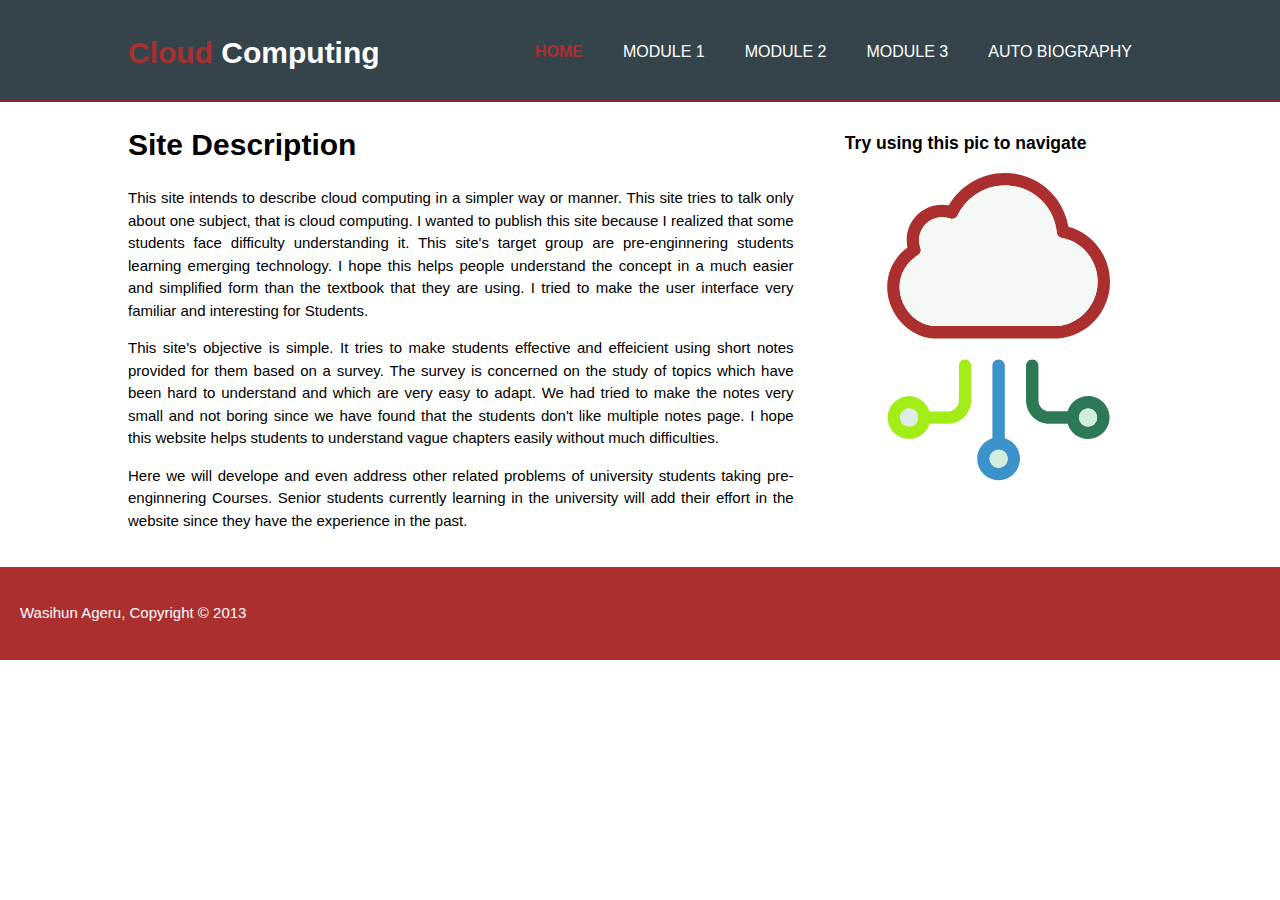
<file: index.html>
<html>
<head>
    <meta name = "viewport" content = "width=device-width">
    <meta name="keywords" content="Cloud Computing, Wasihun Ageru, Pre-Engineering">
    <title> Cloud Computing | Welcome </title>
    <meta http-equiv="author"content="Wasihun Ageru">
    <link rel="stylesheet" href="./CssFiles/index.css"/>
</head>
<body>
<header>
    <div class = "container">
        <div id = "MyName">
            <h1> <span class = "Bold"> Cloud </span> Computing</h1> 
        </div>
        <nav>
            <ul>
                <li class = "page"> <a href="index.html">Home</li> 
                <li ><a  href = "Module 1.html">  Module 1  </a></li>
                <li> <a href = "Module 2.html"> Module 2 </a> </li>
                <li> <a  href = "Module 3.html"> Module 3  </a></li>
                <li> <a  href = "Auto Biography.html">Auto Biography </a> </li>               
            </ul>
        </nav>
    </div>
</header>
<section id = "Notes">
    <div class="container">
        <article id = "Column1">
            <h1 class = "Discription"> Site Description </h1>
<p> This site intends to describe cloud computing in a simpler way or manner. 
This site tries to talk only about one subject, that is cloud computing.
I wanted to publish this site because I realized that some students face 
difficulty understanding it. This site's target group are pre-enginnering 
students learning emerging technology. I hope this helps people understand 
the concept in a much easier and simplified form than the textbook that they
are using. I tried to make the user interface very familiar and interesting 
for Students. 
</p>        
<p>
This site's objective is simple. It tries to make students effective and effeicient using
short notes provided for them based on a survey. The survey is concerned on the study of
topics which have been hard to understand and which are very easy to adapt. We had tried to
make the notes very small and not boring since we have found that the students don't like 
multiple notes page. I hope this website helps students to understand vague chapters easily
without much difficulties.
</p>
<p> Here we  will develope and even address other related problems of
university students taking pre-enginnering Courses. Senior students currently 
learning in the university will add their effort in the website since they have
the experience in the past.
</p>
        </article>
        <aside id="Column2">
            <h3> Try using this pic to navigate </h3>
            <svg version="1.1" id="Layer_1" xmlns="http://www.w3.org/2000/svg" xmlns:xlink="http://www.w3.org/1999/xlink" x="0px" y="0px"
            viewBox="0 0 490 490" style="enable-background:new 0 0 490 490;" xml:space="preserve">
       <style type="text/css">
           .st0{fill:#AC2F2F;}
           .st1{fill:#3C92CA;}
           .st2{fill:#A2EC18;}
           .st3{fill:#2D7955;}
           .st4{fill:#F4F9F6;}
           .st5{fill:#DDEDE5;}
           .st6{fill:#D1EDDE;}
           .st7{fill:#FFFFFF;}
       </style>
       <g>
           <g>
               <a xLink:href = "index.html" xLink:title = "HOME">
               <path class="st0" d="M340.2,263.8c46.3-3.3,82.5-42.9,82.5-90.3c0-41.2-28-77.7-66.3-87.8C348.2,36.4,305.8,0,254.9,0
                   c-36.9,0-71.1,20-89.3,51.6c-3.5-0.7-7.2-1-10.8-1c-31.1,0-56.4,25.3-56.4,56.4c0,4,0.4,7.9,1.2,11.7
                   c-20.1,14.6-32.3,38.2-32.3,63.2c0,42.2,33.9,79.8,74,82c0.2,0,0.4,0,0.6,0h197.7C339.7,263.9,340,263.9,340.2,263.8z
                    M142.1,244.1c-29.9-1.8-55-30.2-55-62.2c0-20.7,11.1-40,29-50.4c4.2-2.4,6-7.5,4.3-12c-1.5-3.9-2.2-8.1-2.2-12.5
                   c0-20.2,16.4-36.6,36.6-36.6c4.3,0,8.5,0.7,12.5,2.2c4.8,1.8,10.2-0.4,12.4-5.1c13.6-29,43.2-47.7,75.3-47.7
                   c43.1,0,78.7,32.3,82.8,75.1c0.4,4.5,3.8,8.1,8.2,8.8c32.5,5.6,57,35.6,57,69.8c0,36.3-28.6,67.9-63.8,70.6H142.1z"/></a>
       
                   <a xLink:href = "Module 2.html" xLink:title = "Module 2">
                   <path class="st1" d="M245,297.3c-5.5,0-9.9,4.4-9.9,9.9v116c-13.7,4.2-23.9,16.9-24.2,31.8c-0.2,9.1,3.1,17.8,9.4,24.4
                   c6.3,6.6,14.8,10.4,23.9,10.6h0.8l0,0c18.4,0,33.7-15,34.1-33.3c0.2-9.1-3.1-17.8-9.4-24.4c-4.1-4.3-9.2-7.4-14.8-9.1v-116
                   C254.9,301.7,250.5,297.3,245,297.3z M255.4,446c2.6,2.8,4.1,6.4,4,10.2c-0.2,7.7-6.6,14-14.3,14h-0.4c-3.8-0.1-7.4-1.7-10-4.4
                   c-2.6-2.8-4.1-6.4-4-10.2c0.2-7.7,6.6-14,14.3-14h0.4C249.2,441.6,252.7,443.2,255.4,446z"/></a>
               
               <a xLink:href = "Module 1.html" xLink:title = "Module 1">    
               <path class="st2" d="M181.4,307.2v55.5c0,9.6-7.8,17.3-17.3,17.3h-29.2c-4.3-14-17.3-24.3-32.7-24.3C83.4,355.7,68,371,68,389.9
                   s15.3,34.2,34.2,34.2c15.4,0,28.4-10.2,32.7-24.3h29.2c20.5,0,37.1-16.7,37.1-37.1v-55.5c0-5.5-4.4-9.9-9.9-9.9
                   C185.9,297.3,181.4,301.7,181.4,307.2z M102.2,404.3c-7.9,0-14.4-6.4-14.4-14.4s6.4-14.4,14.4-14.4c7.9,0,14.4,6.4,14.4,14.4
                   S110.2,404.3,102.2,404.3z"/></a>
       
               <a xLink:href = "Module 3.html" xLink:title = "Module 3">
               <path class="st3" d="M325.9,399.9h29.2c4.3,14,17.3,24.3,32.7,24.3c18.8,0,34.2-15.3,34.2-34.2s-15.3-34.2-34.2-34.2
                   c-15.4,0-28.4,10.2-32.7,24.3h-29.2c-9.6,0-17.3-7.8-17.3-17.3v-55.5c0-5.5-4.4-9.9-9.9-9.9s-9.9,4.4-9.9,9.9v55.5
                   C288.8,383.2,305.4,399.9,325.9,399.9z M387.8,375.6c7.9,0,14.4,6.4,14.4,14.4s-6.4,14.4-14.4,14.4s-14.4-6.4-14.4-14.4
                   S379.8,375.6,387.8,375.6z"/></a>
           </g>
       </g>
       <g>
           <g>
               <a xLink:href = "index.html" xLink:title = "HOME">
               <polygon class="st4" points="119.5,128.3 120.6,125.9 121,123.5 121,122.4 119.7,117.6 118.4,111.3 118.3,104.9 119.4,97.8 
               121,93.3 123.5,88 127.4,82.8 131.7,78.6 135.1,76.2 139.5,73.8 145.5,71.6 149.5,70.8 154.8,70.4 160.2,70.8 163.7,71.5 
               167.3,72.6 170.3,73.2 172.1,73.1 173.5,72.8 175.8,71.8 177.6,70.4 179.3,68.3 181.5,63.9 184.4,58.9 187.6,54.1 191,49.7 
               195.6,44.7 200.7,40 207.1,35 216.1,29.5 221.5,26.9 228.6,24.1 232.5,22.9 237.7,21.6 243.8,20.6 248.1,20.1 252.7,19.8 
               259.1,19.9 266.3,20.6 271.9,21.5 275.9,22.4 280.5,23.7 286.2,25.8 289.8,27.3 293.8,29.3 298.9,32.2 304.5,36 309.2,39.7 
               314,44.2 317.1,47.4 319.8,50.6 323.2,55.1 325.9,59.3 328.6,64 331.4,69.8 333.8,76.1 335.7,82.4 336.6,86.6 337.4,91.3 
               337.8,94.9 338.2,96.8 339,98.8 340.5,100.8 342.3,102.3 345.4,103.6 348.9,104.3 351.6,104.9 356.8,106.6 360.9,108.2 364.2,109.7 
               368.2,111.9 371.5,114 375,116.5 378.1,119 381.8,122.5 384.9,125.8 388.6,130.3 391.8,134.9 394.5,139.7 397,144.8 398.9,149.7 
               400.6,154.9 401.2,157.8 402.4,164.6 402.9,170.8 402.9,176.2 402.4,182.5 401.4,188.3 399.5,195.2 397,201.9 393.1,209.4 
               387.5,217.6 383.1,222.7 378.3,227.3 373.5,231.1 367.7,235 360.7,238.6 354.1,241.1 349,242.6 344.4,243.5 341.5,244.1 
               337.7,244.1 331.6,244.1 321.8,244.1 313.1,244.1 303.1,244.1 291.7,244.1 278.4,244.1 265.8,244.1 245.9,244.1 225.3,244.1 
               157.9,244.1 141.4,244 135.4,243.2 129.6,241.7 123.6,239.5 118.7,236.9 114.8,234.5 109.6,230.4 103.5,224.4 98.8,218.5 96,214.1 
               92.6,207.4 91,203.5 89.3,198.3 88.1,193.1 87.5,188.5 87.1,183 87.1,177.5 87.9,172.3 89.1,166.7 90.7,161.7 93.3,155.8 
               96.1,150.8 100.8,144.4 104.5,140.3 109.2,136.2 113.4,132.9 "/></a>
       
               <a xLink:href = "Module 1.html" xLink:title = "Module 1">
           <polygon class="st5" points="90.4,398.1 91.7,399.7 92.8,400.8 94.3,401.9 96.1,402.9 99.2,404 102.2,404.3 103.9,404.2 
               105.6,403.9 107.3,403.4 108.6,402.8 110.3,401.9 111.6,400.8 112.9,399.6 114,398.2 115,396.6 115.8,394.8 116.1,393.5 
               116.4,392.1 116.6,390.6 116.6,388.9 116.4,387.3 116,385.6 115.4,384.2 114.6,382.6 113.7,381.2 112.5,379.9 111.3,378.7 
               110.2,377.9 108.8,377.1 106.7,376.2 104.7,375.7 102.2,375.5 100.4,375.6 98.7,375.9 96.8,376.6 95.7,377 94.1,378 92.7,379.1 
               91.3,380.5 90.4,381.6 89.6,382.8 89,384.2 88.5,385.5 88.2,386.6 88,387.8 87.8,389.2 87.8,390.6 87.9,391.9 88.3,393.5 
               88.7,394.9 89.1,395.9 89.7,397 89.9,397.4 "/></a>
               <a xLink:href = "Module 2.html" xLink:title = "Module 2"> 
           <polygon class="st6" points="230.7,456.4 230.8,457.8 231.1,459.4 231.5,460.7 232.2,462.2 233.2,463.9 234,465 235,466.1 
               236.7,467.5 238.7,468.7 240.6,469.5 243,470.1 244.7,470.2 247.7,469.9 249.8,469.4 251.7,468.6 252.8,467.9 254,467 255.1,466 
               256.5,464.4 257.7,462.7 258.7,460.3 259.2,458.3 259.3,457.2 259.4,456.2 259.4,455.3 259.2,453.6 258.9,452.2 258.5,450.8 
               257.9,449.6 256.9,447.9 255.8,446.5 254.4,445.1 253.1,444 251.9,443.3 250.6,442.7 249.1,442.1 247.8,441.8 245.8,441.6 
               244.3,441.6 242.8,441.8 241.2,442.1 239.4,442.8 238.1,443.4 236.7,444.3 235.1,445.7 234,446.8 233.2,447.8 232.7,448.7 
               232.3,449.4 231.8,450.4 231.4,451.5 231.2,452.1 231.1,452.8 230.9,453.6 230.8,454.3 230.7,455 230.7,455.7 "/>
           </a>
               <a xLink:href = "Module 3.html" xLink:title = "Module 3">
               <polyline class="st6" points="374.7,396 376,398.2 376.8,399.3 378.4,401 380,402.1 382.4,403.4 385.3,404.2 388.8,404.4 
               391.7,403.9 393.8,403.1 396,401.9 397.7,400.5 399.2,398.8 400.2,397.3 401.1,395.6 401.8,393.4 402.1,391.6 402.2,389.6 
               402,387.4 401.5,385.6 400.9,384 400.1,382.5 398.9,380.9 398,379.8 397,379 395.6,377.9 394.5,377.3 392.4,376.4 390.6,375.9 
               389.1,375.6 387.8,375.6 386.4,375.7 384.6,375.9 383,376.4 381.3,377.1 379.7,378.1 378.2,379.2 376.9,380.5 376,381.6 
               375.3,382.9 374.9,383.6 374.4,384.6 374,385.8 373.7,386.9 373.5,388.2 373.4,389.6 373.4,390.6 373.5,391.8 373.7,393.1 
               374.1,394.3 374.3,395.2 "/></a>
           <a xLink:href = "Module 1.html" xLink:title = "Module 1">
           <polygon class="st7" points="134.7,379.5 135.8,380 144.9,380 154.3,380 160.4,380 166.6,380 169.9,379 173.9,376.9 177.8,373.2 
               180.1,369.4 181.1,365.8 181.4,361.6 181.4,357 181.4,351.5 181.4,345.7 181.4,338.7 181.4,309.6 181.8,304.6 183.1,301.7 
               185,299.6 68,299.6 68,384.6 68.2,386.2 69.1,381.3 72.6,372.9 75.6,368.5 81.3,362.9 87.8,358.9 90.5,357.8 94.1,356.7 97.9,356 
               102.2,355.7 108.8,356.3 114.2,357.9 117.8,359.5 123.6,363.3 128.5,368.2 130.7,371.2 133.5,376.2 "/>
           <a xLink:href = "Module 3.html" xLink:title = "Module 3">
           <polygon class="st7" points="355.2,379.2 354.2,379.7 345,379.7 335.6,379.7 329.5,379.7 323.3,379.7 320,378.7 315.9,376.6 
               312.1,372.9 309.8,369.1 308.8,365.6 308.5,361.4 308.5,356.8 308.5,351.3 308.5,345.5 308.5,338.6 308.5,309.6 308.1,304.6 
               306.8,301.7 304.9,299.6 422,299.6 422,384.2 421.8,385.8 420.9,380.9 417.4,372.6 414.4,368.2 408.7,362.6 402.2,358.7 
               399.4,357.5 395.9,356.4 392.1,355.8 387.8,355.5 381.2,356.1 375.7,357.7 372.1,359.3 366.3,363.1 361.4,367.9 359.2,370.9 
               356.4,375.9 "/></a>
           <a xLink:href = "Module 2.html" xLink:title = "Module 2">
           <polygon class="st7" points="235.1,422.5 235.1,423.2 232.5,424.1 229.5,425.5 226.1,427.5 222.8,430 220,432.7 217.4,435.8 
               215.2,439.3 212.9,444.3 211.9,447.6 211.3,450.8 210.9,455.9 210.9,297.4 235.1,297.3 242.6,297.3 240.5,298.4 238.6,299.6 
               237.1,301.2 236,303.1 235.4,304.7 235.1,306.6 235.1,307.7 235.1,309.4 235.1,312.6 "/>
           <a xLink:href = "Module 2.html" xLink:title = "Module 2">
           <polygon class="st7" points="255.1,422.5 255.1,423.2 257.7,424.1 260.7,425.5 264.1,427.5 267.3,430 270.1,432.7 272.7,435.8 
               274.9,439.3 277.1,444.3 278.1,447.6 278.8,450.8 279.1,455.9 279.1,297.4 255.1,297.3 247.7,297.3 249.8,298.4 251.7,299.6 
               253.2,301.2 254.3,303.1 254.8,304.7 255.1,306.6 255.1,307.7 255.1,309.4 255.1,312.6 "/></a>
           </g>
       </g>
       
       </svg>
        </aside>
    </div>
</section>

<footer>
    <p class="Marginalized"> Wasihun Ageru, Copyright &copy; 2013</p>
</footer>

</body>
</html>
</file>
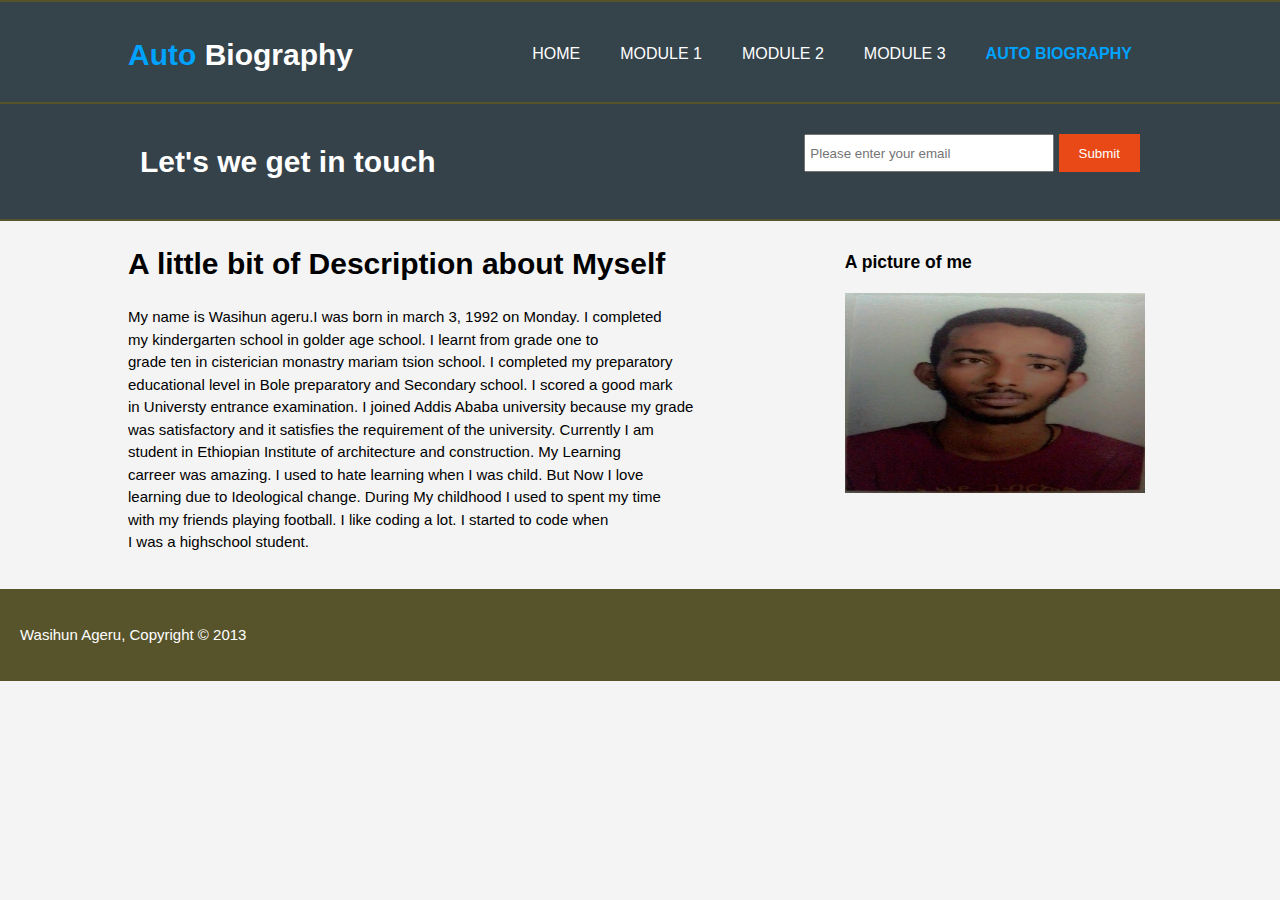
<file: Auto Biography.html>
<html>
<head>
    <title> Wasihun Ageru | Auto Biography </title>
    <meta name = "viewport" content = "width=device-width">
    <link rel = "stylesheet" href="./CssFiles/Auto Biography.css">
</head>
<body>
    <header>
        <div class = "container">
            <div id = "MyName">
                <h1> <span class = "Bold"> Auto </span> Biography </h1> 
            </div>
             <nav>
                <ul>
                    <li> <a href="index.html">Home</li> 
                    <li ><a  href = "Module 1.html">  Module 1  </a></li>
                    <li> <a href = "Module 2.html"> Module 2 </a> </li>
                    <li> <a  href = "Module 3.html"> Module 3  </a></li>
                    <li class = "page"> <a  href = "Auto Biography.html">Auto Biography </a> </li>                      
                </ul>
            </nav>
        </div>
    </header>
    <section id = "UserEmail">
        <div class = "container">
           <h1> Let's we get in touch </h1>
              <form> 
                  <input type="email" placeholder="Please enter your email">        
                  <button type ="submit" class="button_1"> Submit </button>
           </form>
       </div>
      </section>

      <section id = "Notes">
        <div class="container">
            <article id = "Column1">
                <h1 class = "Discription"> A little bit of Description about Myself </h1>
            <p> My name is Wasihun ageru.I was born in march 3, 1992 on Monday. I completed 
               <br> my kindergarten school in golder age school. I learnt from grade one to 
                <br> grade ten in cisterician monastry mariam tsion school. I completed my preparatory
                 <br> educational level in Bole preparatory and Secondary school. I scored a good mark
                 <br> in Universty entrance examination. I joined Addis Ababa university because my grade
                 <br> was satisfactory and it satisfies the requirement of the university. Currently I am
                <br> student in Ethiopian Institute of architecture and construction. My Learning
                <br> carreer was amazing. I used to hate learning when I was child. But Now I love 
                <br> learning due to Ideological change. During My childhood I used to spent my time
                <br> with my friends playing football. I like coding a lot. I started to code when 
                <br> I was a highschool student. 
            </p>
            </article>
        <aside id="Column2">
             <h3> A picture of me </h3>
            <img src="./AllImages/Photoye.jpg"  height="200px" width="300px">
        </aside>
        </div>
    </section>


      <footer>
        <p> Wasihun Ageru, Copyright &copy; 2013</p>
    </footer>
</body>
</html>
</file>
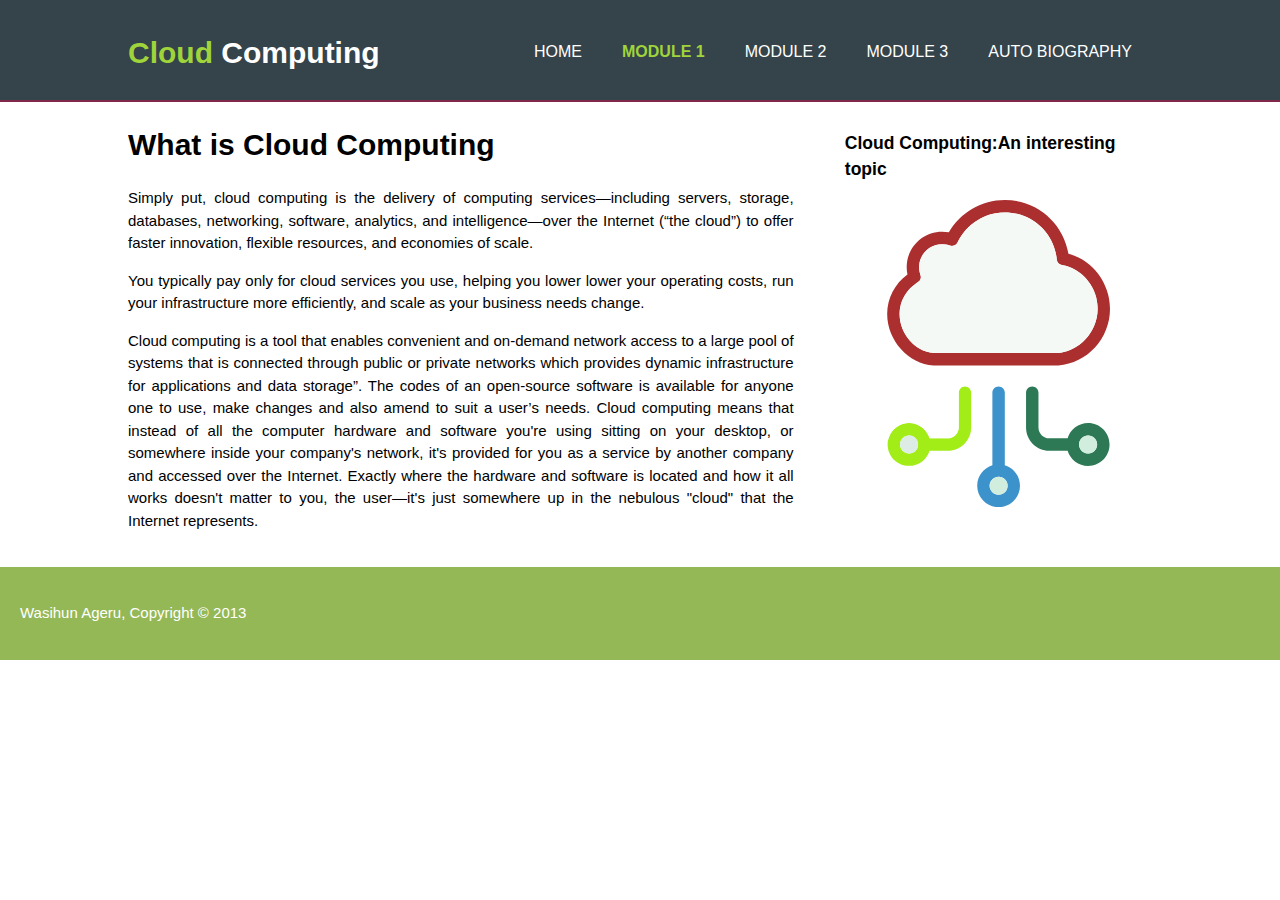
<file: Module 1.html>
<html>
<head>
    <meta name = "viewport" content = "width=device-width">
    <title> Cloud Computing | Welcome </title>
    <link rel="stylesheet" href="./CssFiles/Module 1.css"/>
</head>
<body>
<header>
    <div class = "container">
        <div id = "MyName">
            <h1> <span class = "Bold"> Cloud </span> Computing</h1> 
        </div>
        <nav>
            <ul>
                <li> <a href="index.html">Home</li> 
                    <li  class = "page"><a  href = "Module 1.html">  Module 1  </a></li>
                    <li> <a href = "Module 2.html"> Module 2 </a> </li>
                    <li> <a  href = "Module 3.html"> Module 3  </a></li>
                    <li> <a  href = "Auto Biography.html">Auto Biography </a> </li>                            
            </ul>
        </nav>
    </div>
</header>

<section id = "Notes">
    <div class="container">
        <article id = "Column1">
    <h1 class = "Discription"> What is Cloud Computing </h1>
<p> Simply put, cloud computing is the delivery of computing services—including servers, 
storage, databases, networking, software, analytics, and intelligence—over the Internet 
(“the cloud”) to offer faster innovation, flexible resources, and economies of scale.
</p>
<p>
You typically pay only for cloud services you use, helping you lower
lower your operating costs, run your infrastructure more efficiently, 
and scale as your business needs change.
</p>

<p>Cloud computing is a tool that enables convenient and on-demand network access 
to a large pool of systems that is connected through public or private networks which 
provides dynamic infrastructure for applications and data storage”. The codes of an open-source
software is available for anyone one to use, make changes and also amend to suit a user’s needs.
Cloud computing means that instead of all the computer hardware and 
software you're using sitting on your desktop, or somewhere inside your 
company's network, it's provided for you as a service by another company
and accessed over the Internet. Exactly where the hardware and software is located and how 
it all works doesn't matter to you, the user—it's just somewhere up
in the nebulous "cloud" that the Internet represents.
        </p>
        </article>
        <aside id="Column2">
            <h3> Cloud Computing:An interesting topic </h3>
            <svg version="1.1" id="Layer_1" xmlns="http://www.w3.org/2000/svg" xmlns:xlink="http://www.w3.org/1999/xlink" x="0px" y="0px"
            viewBox="0 0 490 490" style="enable-background:new 0 0 490 490;" xml:space="preserve">
       <style type="text/css">
           .st0{fill:#AC2F2F;}
           .st1{fill:#3C92CA;}
           .st2{fill:#A2EC18;}
           .st3{fill:#2D7955;}
           .st4{fill:#F4F9F6;}
           .st5{fill:#DDEDE5;}
           .st6{fill:#D1EDDE;}
           .st7{fill:#FFFFFF;}
       </style>
       <g>
           <g>
               <a xLink:href = "index.html" xLink:title = "HOME">
               <path class="st0" d="M340.2,263.8c46.3-3.3,82.5-42.9,82.5-90.3c0-41.2-28-77.7-66.3-87.8C348.2,36.4,305.8,0,254.9,0
                   c-36.9,0-71.1,20-89.3,51.6c-3.5-0.7-7.2-1-10.8-1c-31.1,0-56.4,25.3-56.4,56.4c0,4,0.4,7.9,1.2,11.7
                   c-20.1,14.6-32.3,38.2-32.3,63.2c0,42.2,33.9,79.8,74,82c0.2,0,0.4,0,0.6,0h197.7C339.7,263.9,340,263.9,340.2,263.8z
                    M142.1,244.1c-29.9-1.8-55-30.2-55-62.2c0-20.7,11.1-40,29-50.4c4.2-2.4,6-7.5,4.3-12c-1.5-3.9-2.2-8.1-2.2-12.5
                   c0-20.2,16.4-36.6,36.6-36.6c4.3,0,8.5,0.7,12.5,2.2c4.8,1.8,10.2-0.4,12.4-5.1c13.6-29,43.2-47.7,75.3-47.7
                   c43.1,0,78.7,32.3,82.8,75.1c0.4,4.5,3.8,8.1,8.2,8.8c32.5,5.6,57,35.6,57,69.8c0,36.3-28.6,67.9-63.8,70.6H142.1z"/></a>
       
                   <a xLink:href = "Module 2.html" xLink:title = "Module 2">
                   <path class="st1" d="M245,297.3c-5.5,0-9.9,4.4-9.9,9.9v116c-13.7,4.2-23.9,16.9-24.2,31.8c-0.2,9.1,3.1,17.8,9.4,24.4
                   c6.3,6.6,14.8,10.4,23.9,10.6h0.8l0,0c18.4,0,33.7-15,34.1-33.3c0.2-9.1-3.1-17.8-9.4-24.4c-4.1-4.3-9.2-7.4-14.8-9.1v-116
                   C254.9,301.7,250.5,297.3,245,297.3z M255.4,446c2.6,2.8,4.1,6.4,4,10.2c-0.2,7.7-6.6,14-14.3,14h-0.4c-3.8-0.1-7.4-1.7-10-4.4
                   c-2.6-2.8-4.1-6.4-4-10.2c0.2-7.7,6.6-14,14.3-14h0.4C249.2,441.6,252.7,443.2,255.4,446z"/></a>
               
               <a xLink:href = "Module 1.html" xLink:title = "Module 1">    
               <path class="st2" d="M181.4,307.2v55.5c0,9.6-7.8,17.3-17.3,17.3h-29.2c-4.3-14-17.3-24.3-32.7-24.3C83.4,355.7,68,371,68,389.9
                   s15.3,34.2,34.2,34.2c15.4,0,28.4-10.2,32.7-24.3h29.2c20.5,0,37.1-16.7,37.1-37.1v-55.5c0-5.5-4.4-9.9-9.9-9.9
                   C185.9,297.3,181.4,301.7,181.4,307.2z M102.2,404.3c-7.9,0-14.4-6.4-14.4-14.4s6.4-14.4,14.4-14.4c7.9,0,14.4,6.4,14.4,14.4
                   S110.2,404.3,102.2,404.3z"/></a>
       
               <a xLink:href = "Module 3.html" xLink:title = "Module 3">
               <path class="st3" d="M325.9,399.9h29.2c4.3,14,17.3,24.3,32.7,24.3c18.8,0,34.2-15.3,34.2-34.2s-15.3-34.2-34.2-34.2
                   c-15.4,0-28.4,10.2-32.7,24.3h-29.2c-9.6,0-17.3-7.8-17.3-17.3v-55.5c0-5.5-4.4-9.9-9.9-9.9s-9.9,4.4-9.9,9.9v55.5
                   C288.8,383.2,305.4,399.9,325.9,399.9z M387.8,375.6c7.9,0,14.4,6.4,14.4,14.4s-6.4,14.4-14.4,14.4s-14.4-6.4-14.4-14.4
                   S379.8,375.6,387.8,375.6z"/></a>
           </g>
       </g>
       <g>
           <g>
               <a xLink:href = "index.html" xLink:title = "HOME">
               <polygon class="st4" points="119.5,128.3 120.6,125.9 121,123.5 121,122.4 119.7,117.6 118.4,111.3 118.3,104.9 119.4,97.8 
               121,93.3 123.5,88 127.4,82.8 131.7,78.6 135.1,76.2 139.5,73.8 145.5,71.6 149.5,70.8 154.8,70.4 160.2,70.8 163.7,71.5 
               167.3,72.6 170.3,73.2 172.1,73.1 173.5,72.8 175.8,71.8 177.6,70.4 179.3,68.3 181.5,63.9 184.4,58.9 187.6,54.1 191,49.7 
               195.6,44.7 200.7,40 207.1,35 216.1,29.5 221.5,26.9 228.6,24.1 232.5,22.9 237.7,21.6 243.8,20.6 248.1,20.1 252.7,19.8 
               259.1,19.9 266.3,20.6 271.9,21.5 275.9,22.4 280.5,23.7 286.2,25.8 289.8,27.3 293.8,29.3 298.9,32.2 304.5,36 309.2,39.7 
               314,44.2 317.1,47.4 319.8,50.6 323.2,55.1 325.9,59.3 328.6,64 331.4,69.8 333.8,76.1 335.7,82.4 336.6,86.6 337.4,91.3 
               337.8,94.9 338.2,96.8 339,98.8 340.5,100.8 342.3,102.3 345.4,103.6 348.9,104.3 351.6,104.9 356.8,106.6 360.9,108.2 364.2,109.7 
               368.2,111.9 371.5,114 375,116.5 378.1,119 381.8,122.5 384.9,125.8 388.6,130.3 391.8,134.9 394.5,139.7 397,144.8 398.9,149.7 
               400.6,154.9 401.2,157.8 402.4,164.6 402.9,170.8 402.9,176.2 402.4,182.5 401.4,188.3 399.5,195.2 397,201.9 393.1,209.4 
               387.5,217.6 383.1,222.7 378.3,227.3 373.5,231.1 367.7,235 360.7,238.6 354.1,241.1 349,242.6 344.4,243.5 341.5,244.1 
               337.7,244.1 331.6,244.1 321.8,244.1 313.1,244.1 303.1,244.1 291.7,244.1 278.4,244.1 265.8,244.1 245.9,244.1 225.3,244.1 
               157.9,244.1 141.4,244 135.4,243.2 129.6,241.7 123.6,239.5 118.7,236.9 114.8,234.5 109.6,230.4 103.5,224.4 98.8,218.5 96,214.1 
               92.6,207.4 91,203.5 89.3,198.3 88.1,193.1 87.5,188.5 87.1,183 87.1,177.5 87.9,172.3 89.1,166.7 90.7,161.7 93.3,155.8 
               96.1,150.8 100.8,144.4 104.5,140.3 109.2,136.2 113.4,132.9 "/></a>
       
               <a xLink:href = "Module 1.html" xLink:title = "Module 1">
           <polygon class="st5" points="90.4,398.1 91.7,399.7 92.8,400.8 94.3,401.9 96.1,402.9 99.2,404 102.2,404.3 103.9,404.2 
               105.6,403.9 107.3,403.4 108.6,402.8 110.3,401.9 111.6,400.8 112.9,399.6 114,398.2 115,396.6 115.8,394.8 116.1,393.5 
               116.4,392.1 116.6,390.6 116.6,388.9 116.4,387.3 116,385.6 115.4,384.2 114.6,382.6 113.7,381.2 112.5,379.9 111.3,378.7 
               110.2,377.9 108.8,377.1 106.7,376.2 104.7,375.7 102.2,375.5 100.4,375.6 98.7,375.9 96.8,376.6 95.7,377 94.1,378 92.7,379.1 
               91.3,380.5 90.4,381.6 89.6,382.8 89,384.2 88.5,385.5 88.2,386.6 88,387.8 87.8,389.2 87.8,390.6 87.9,391.9 88.3,393.5 
               88.7,394.9 89.1,395.9 89.7,397 89.9,397.4 "/></a>
               <a xLink:href = "Module 2.html" xLink:title = "Module 2"> 
           <polygon class="st6" points="230.7,456.4 230.8,457.8 231.1,459.4 231.5,460.7 232.2,462.2 233.2,463.9 234,465 235,466.1 
               236.7,467.5 238.7,468.7 240.6,469.5 243,470.1 244.7,470.2 247.7,469.9 249.8,469.4 251.7,468.6 252.8,467.9 254,467 255.1,466 
               256.5,464.4 257.7,462.7 258.7,460.3 259.2,458.3 259.3,457.2 259.4,456.2 259.4,455.3 259.2,453.6 258.9,452.2 258.5,450.8 
               257.9,449.6 256.9,447.9 255.8,446.5 254.4,445.1 253.1,444 251.9,443.3 250.6,442.7 249.1,442.1 247.8,441.8 245.8,441.6 
               244.3,441.6 242.8,441.8 241.2,442.1 239.4,442.8 238.1,443.4 236.7,444.3 235.1,445.7 234,446.8 233.2,447.8 232.7,448.7 
               232.3,449.4 231.8,450.4 231.4,451.5 231.2,452.1 231.1,452.8 230.9,453.6 230.8,454.3 230.7,455 230.7,455.7 "/>
           </a>
               <a xLink:href = "Module 3.html" xLink:title = "Module 3">
               <polyline class="st6" points="374.7,396 376,398.2 376.8,399.3 378.4,401 380,402.1 382.4,403.4 385.3,404.2 388.8,404.4 
               391.7,403.9 393.8,403.1 396,401.9 397.7,400.5 399.2,398.8 400.2,397.3 401.1,395.6 401.8,393.4 402.1,391.6 402.2,389.6 
               402,387.4 401.5,385.6 400.9,384 400.1,382.5 398.9,380.9 398,379.8 397,379 395.6,377.9 394.5,377.3 392.4,376.4 390.6,375.9 
               389.1,375.6 387.8,375.6 386.4,375.7 384.6,375.9 383,376.4 381.3,377.1 379.7,378.1 378.2,379.2 376.9,380.5 376,381.6 
               375.3,382.9 374.9,383.6 374.4,384.6 374,385.8 373.7,386.9 373.5,388.2 373.4,389.6 373.4,390.6 373.5,391.8 373.7,393.1 
               374.1,394.3 374.3,395.2 "/></a>
           <a xLink:href = "Module 1.html" xLink:title = "Module 1">
           <polygon class="st7" points="134.7,379.5 135.8,380 144.9,380 154.3,380 160.4,380 166.6,380 169.9,379 173.9,376.9 177.8,373.2 
               180.1,369.4 181.1,365.8 181.4,361.6 181.4,357 181.4,351.5 181.4,345.7 181.4,338.7 181.4,309.6 181.8,304.6 183.1,301.7 
               185,299.6 68,299.6 68,384.6 68.2,386.2 69.1,381.3 72.6,372.9 75.6,368.5 81.3,362.9 87.8,358.9 90.5,357.8 94.1,356.7 97.9,356 
               102.2,355.7 108.8,356.3 114.2,357.9 117.8,359.5 123.6,363.3 128.5,368.2 130.7,371.2 133.5,376.2 "/>
           <a xLink:href = "Module 3.html" xLink:title = "Module 3">
           <polygon class="st7" points="355.2,379.2 354.2,379.7 345,379.7 335.6,379.7 329.5,379.7 323.3,379.7 320,378.7 315.9,376.6 
               312.1,372.9 309.8,369.1 308.8,365.6 308.5,361.4 308.5,356.8 308.5,351.3 308.5,345.5 308.5,338.6 308.5,309.6 308.1,304.6 
               306.8,301.7 304.9,299.6 422,299.6 422,384.2 421.8,385.8 420.9,380.9 417.4,372.6 414.4,368.2 408.7,362.6 402.2,358.7 
               399.4,357.5 395.9,356.4 392.1,355.8 387.8,355.5 381.2,356.1 375.7,357.7 372.1,359.3 366.3,363.1 361.4,367.9 359.2,370.9 
               356.4,375.9 "/></a>
           <a xLink:href = "Module 2.html" xLink:title = "Module 2">
           <polygon class="st7" points="235.1,422.5 235.1,423.2 232.5,424.1 229.5,425.5 226.1,427.5 222.8,430 220,432.7 217.4,435.8 
               215.2,439.3 212.9,444.3 211.9,447.6 211.3,450.8 210.9,455.9 210.9,297.4 235.1,297.3 242.6,297.3 240.5,298.4 238.6,299.6 
               237.1,301.2 236,303.1 235.4,304.7 235.1,306.6 235.1,307.7 235.1,309.4 235.1,312.6 "/>
           <a xLink:href = "Module 2.html" xLink:title = "Module 2">
           <polygon class="st7" points="255.1,422.5 255.1,423.2 257.7,424.1 260.7,425.5 264.1,427.5 267.3,430 270.1,432.7 272.7,435.8 
               274.9,439.3 277.1,444.3 278.1,447.6 278.8,450.8 279.1,455.9 279.1,297.4 255.1,297.3 247.7,297.3 249.8,298.4 251.7,299.6 
               253.2,301.2 254.3,303.1 254.8,304.7 255.1,306.6 255.1,307.7 255.1,309.4 255.1,312.6 "/></a>
           </g>
       </g>
       
       </svg>
        </aside>
    </div>
</section>

<footer>
    <p> Wasihun Ageru, Copyright &copy; 2013</p>
</footer>

</body>
</html>
</file>
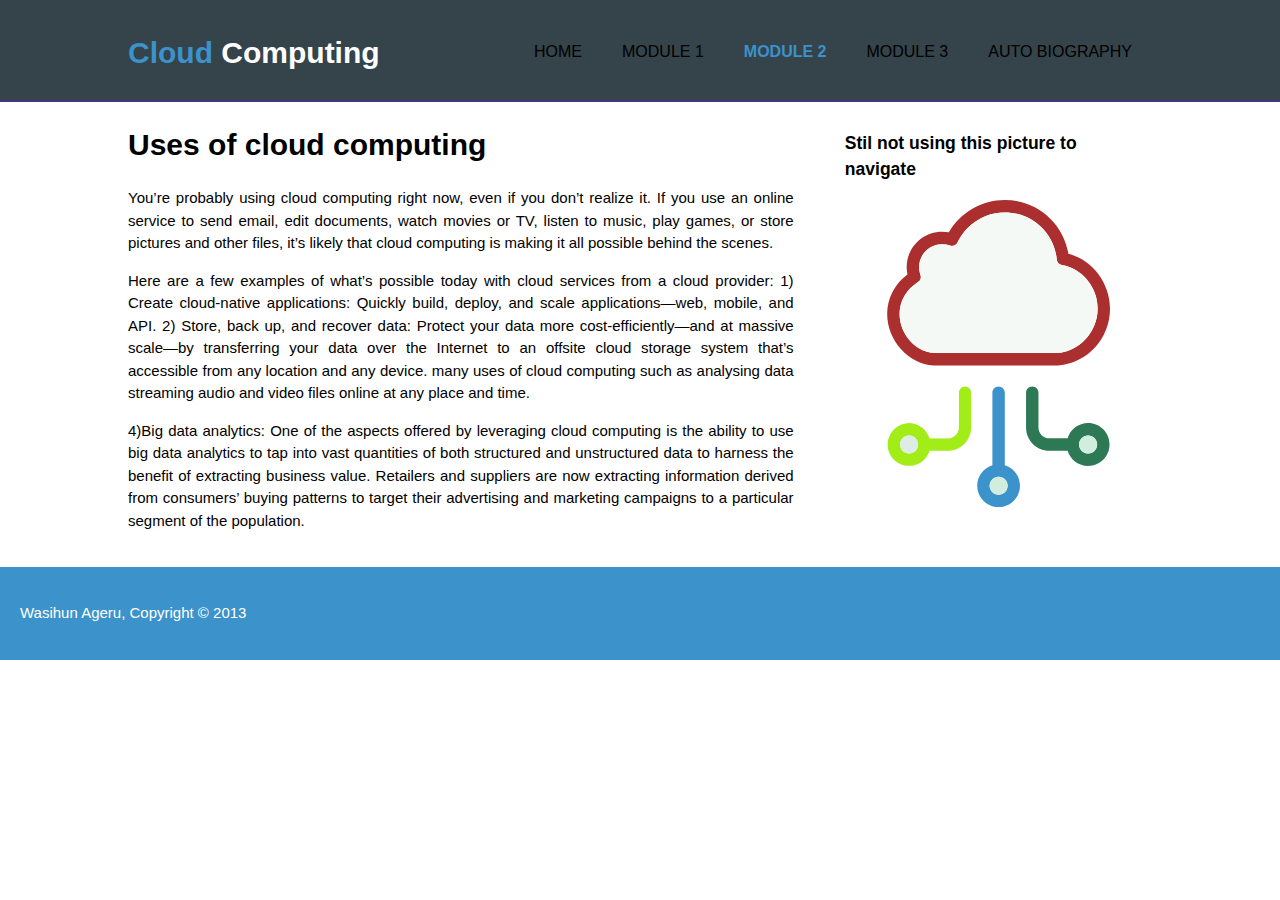
<file: Module 2.html>
<html>
<head>
    <title>Cloud Computing | Module 2 </title>
    <meta name = "viewport" content = "width=device-width">
    <link rel = "stylesheet" href="./CssFiles/Module 2.css">
</head>
<body>
    
    <header>
        <div class = "container">
            <div id = "MyName">
                <h1> <span class = "Bold"> Cloud </span> Computing </h1> 
            </div>
            <nav>
                <ul>
                    <li> <a href="index.html">Home</li> 
                        <li ><a  href = "Module 1.html">  Module 1  </a></li>
                        <li class = "page"> <a href = "Module 2.html"> Module 2 </a> </li>
                        <li> <a  href = "Module 3.html"> Module 3  </a></li>
                        <li> <a  href = "Auto Biography.html">Auto Biography </a> </li>                    
                </ul>
            </nav>
        </div>
    </header>

<section id = "Notes">
    <div class="container">
        <article id = "Column1">
            <h1 class = "Discription">Uses of cloud computing </h1>
<p> You’re probably using cloud computing right now, even if you don’t realize it.
If you use an online service to send email, edit documents, watch movies or TV,
listen to music, play games, or store pictures and other files, it’s likely that
cloud computing is making it all possible behind the scenes. 
</p>

<p>Here are a few examples of what’s possible today with cloud services from a cloud provider: 
1) Create cloud-native applications: Quickly build, deploy, and scale applications—web, mobile, and API. 
2) Store, back up, and recover data: Protect your data more cost-efficiently—and at massive scale—by transferring your 
data over the Internet to an offsite cloud storage system that’s accessible from any location and any device.
many uses of cloud computing such as analysing data streaming audio and video files online at any place and time.
<P>
4)Big data analytics: One of the aspects offered by leveraging cloud computing is the ability to use big data
analytics to tap into vast quantities of both structured and unstructured data to harness the benefit of extracting business value.
Retailers and suppliers are now extracting information derived from consumers’ buying patterns to target their
advertising and marketing campaigns to a particular segment of the population.  
</p>
</p>
        </article>
   
        <aside id="Column2">
            <h3> Stil not using this picture to navigate </h3>
            <svg version="1.1" id="Layer_1" xmlns="http://www.w3.org/2000/svg" xmlns:xlink="http://www.w3.org/1999/xlink" x="0px" y="0px"
            viewBox="0 0 490 490" style="enable-background:new 0 0 490 490;" xml:space="preserve">
       <style type="text/css">
           .st0{fill:#AC2F2F;}
           .st1{fill:#3C92CA;}
           .st2{fill:#A2EC18;}
           .st3{fill:#2D7955;}
           .st4{fill:#F4F9F6;}
           .st5{fill:#DDEDE5;}
           .st6{fill:#D1EDDE;}
           .st7{fill:#FFFFFF;}
       </style>
       <g>
           <g>
               <a xLink:href = "index.html" xLink:title = "HOME">
               <path class="st0" d="M340.2,263.8c46.3-3.3,82.5-42.9,82.5-90.3c0-41.2-28-77.7-66.3-87.8C348.2,36.4,305.8,0,254.9,0
                   c-36.9,0-71.1,20-89.3,51.6c-3.5-0.7-7.2-1-10.8-1c-31.1,0-56.4,25.3-56.4,56.4c0,4,0.4,7.9,1.2,11.7
                   c-20.1,14.6-32.3,38.2-32.3,63.2c0,42.2,33.9,79.8,74,82c0.2,0,0.4,0,0.6,0h197.7C339.7,263.9,340,263.9,340.2,263.8z
                    M142.1,244.1c-29.9-1.8-55-30.2-55-62.2c0-20.7,11.1-40,29-50.4c4.2-2.4,6-7.5,4.3-12c-1.5-3.9-2.2-8.1-2.2-12.5
                   c0-20.2,16.4-36.6,36.6-36.6c4.3,0,8.5,0.7,12.5,2.2c4.8,1.8,10.2-0.4,12.4-5.1c13.6-29,43.2-47.7,75.3-47.7
                   c43.1,0,78.7,32.3,82.8,75.1c0.4,4.5,3.8,8.1,8.2,8.8c32.5,5.6,57,35.6,57,69.8c0,36.3-28.6,67.9-63.8,70.6H142.1z"/></a>
       
                   <a xLink:href = "Module 2.html" xLink:title = "Module 2">
                   <path class="st1" d="M245,297.3c-5.5,0-9.9,4.4-9.9,9.9v116c-13.7,4.2-23.9,16.9-24.2,31.8c-0.2,9.1,3.1,17.8,9.4,24.4
                   c6.3,6.6,14.8,10.4,23.9,10.6h0.8l0,0c18.4,0,33.7-15,34.1-33.3c0.2-9.1-3.1-17.8-9.4-24.4c-4.1-4.3-9.2-7.4-14.8-9.1v-116
                   C254.9,301.7,250.5,297.3,245,297.3z M255.4,446c2.6,2.8,4.1,6.4,4,10.2c-0.2,7.7-6.6,14-14.3,14h-0.4c-3.8-0.1-7.4-1.7-10-4.4
                   c-2.6-2.8-4.1-6.4-4-10.2c0.2-7.7,6.6-14,14.3-14h0.4C249.2,441.6,252.7,443.2,255.4,446z"/></a>
               
               <a xLink:href = "Module 1.html" xLink:title = "Module 1">    
               <path class="st2" d="M181.4,307.2v55.5c0,9.6-7.8,17.3-17.3,17.3h-29.2c-4.3-14-17.3-24.3-32.7-24.3C83.4,355.7,68,371,68,389.9
                   s15.3,34.2,34.2,34.2c15.4,0,28.4-10.2,32.7-24.3h29.2c20.5,0,37.1-16.7,37.1-37.1v-55.5c0-5.5-4.4-9.9-9.9-9.9
                   C185.9,297.3,181.4,301.7,181.4,307.2z M102.2,404.3c-7.9,0-14.4-6.4-14.4-14.4s6.4-14.4,14.4-14.4c7.9,0,14.4,6.4,14.4,14.4
                   S110.2,404.3,102.2,404.3z"/></a>
       
               <a xLink:href = "Module 3.html" xLink:title = "Module 3">
               <path class="st3" d="M325.9,399.9h29.2c4.3,14,17.3,24.3,32.7,24.3c18.8,0,34.2-15.3,34.2-34.2s-15.3-34.2-34.2-34.2
                   c-15.4,0-28.4,10.2-32.7,24.3h-29.2c-9.6,0-17.3-7.8-17.3-17.3v-55.5c0-5.5-4.4-9.9-9.9-9.9s-9.9,4.4-9.9,9.9v55.5
                   C288.8,383.2,305.4,399.9,325.9,399.9z M387.8,375.6c7.9,0,14.4,6.4,14.4,14.4s-6.4,14.4-14.4,14.4s-14.4-6.4-14.4-14.4
                   S379.8,375.6,387.8,375.6z"/></a>
           </g>
       </g>
       <g>
           <g>
               <a xLink:href = "index.html" xLink:title = "HOME">
               <polygon class="st4" points="119.5,128.3 120.6,125.9 121,123.5 121,122.4 119.7,117.6 118.4,111.3 118.3,104.9 119.4,97.8 
               121,93.3 123.5,88 127.4,82.8 131.7,78.6 135.1,76.2 139.5,73.8 145.5,71.6 149.5,70.8 154.8,70.4 160.2,70.8 163.7,71.5 
               167.3,72.6 170.3,73.2 172.1,73.1 173.5,72.8 175.8,71.8 177.6,70.4 179.3,68.3 181.5,63.9 184.4,58.9 187.6,54.1 191,49.7 
               195.6,44.7 200.7,40 207.1,35 216.1,29.5 221.5,26.9 228.6,24.1 232.5,22.9 237.7,21.6 243.8,20.6 248.1,20.1 252.7,19.8 
               259.1,19.9 266.3,20.6 271.9,21.5 275.9,22.4 280.5,23.7 286.2,25.8 289.8,27.3 293.8,29.3 298.9,32.2 304.5,36 309.2,39.7 
               314,44.2 317.1,47.4 319.8,50.6 323.2,55.1 325.9,59.3 328.6,64 331.4,69.8 333.8,76.1 335.7,82.4 336.6,86.6 337.4,91.3 
               337.8,94.9 338.2,96.8 339,98.8 340.5,100.8 342.3,102.3 345.4,103.6 348.9,104.3 351.6,104.9 356.8,106.6 360.9,108.2 364.2,109.7 
               368.2,111.9 371.5,114 375,116.5 378.1,119 381.8,122.5 384.9,125.8 388.6,130.3 391.8,134.9 394.5,139.7 397,144.8 398.9,149.7 
               400.6,154.9 401.2,157.8 402.4,164.6 402.9,170.8 402.9,176.2 402.4,182.5 401.4,188.3 399.5,195.2 397,201.9 393.1,209.4 
               387.5,217.6 383.1,222.7 378.3,227.3 373.5,231.1 367.7,235 360.7,238.6 354.1,241.1 349,242.6 344.4,243.5 341.5,244.1 
               337.7,244.1 331.6,244.1 321.8,244.1 313.1,244.1 303.1,244.1 291.7,244.1 278.4,244.1 265.8,244.1 245.9,244.1 225.3,244.1 
               157.9,244.1 141.4,244 135.4,243.2 129.6,241.7 123.6,239.5 118.7,236.9 114.8,234.5 109.6,230.4 103.5,224.4 98.8,218.5 96,214.1 
               92.6,207.4 91,203.5 89.3,198.3 88.1,193.1 87.5,188.5 87.1,183 87.1,177.5 87.9,172.3 89.1,166.7 90.7,161.7 93.3,155.8 
               96.1,150.8 100.8,144.4 104.5,140.3 109.2,136.2 113.4,132.9 "/></a>
       
               <a xLink:href = "Module 1.html" xLink:title = "Module 1">
           <polygon class="st5" points="90.4,398.1 91.7,399.7 92.8,400.8 94.3,401.9 96.1,402.9 99.2,404 102.2,404.3 103.9,404.2 
               105.6,403.9 107.3,403.4 108.6,402.8 110.3,401.9 111.6,400.8 112.9,399.6 114,398.2 115,396.6 115.8,394.8 116.1,393.5 
               116.4,392.1 116.6,390.6 116.6,388.9 116.4,387.3 116,385.6 115.4,384.2 114.6,382.6 113.7,381.2 112.5,379.9 111.3,378.7 
               110.2,377.9 108.8,377.1 106.7,376.2 104.7,375.7 102.2,375.5 100.4,375.6 98.7,375.9 96.8,376.6 95.7,377 94.1,378 92.7,379.1 
               91.3,380.5 90.4,381.6 89.6,382.8 89,384.2 88.5,385.5 88.2,386.6 88,387.8 87.8,389.2 87.8,390.6 87.9,391.9 88.3,393.5 
               88.7,394.9 89.1,395.9 89.7,397 89.9,397.4 "/></a>
               <a xLink:href = "Module 2.html" xLink:title = "Module 2"> 
           <polygon class="st6" points="230.7,456.4 230.8,457.8 231.1,459.4 231.5,460.7 232.2,462.2 233.2,463.9 234,465 235,466.1 
               236.7,467.5 238.7,468.7 240.6,469.5 243,470.1 244.7,470.2 247.7,469.9 249.8,469.4 251.7,468.6 252.8,467.9 254,467 255.1,466 
               256.5,464.4 257.7,462.7 258.7,460.3 259.2,458.3 259.3,457.2 259.4,456.2 259.4,455.3 259.2,453.6 258.9,452.2 258.5,450.8 
               257.9,449.6 256.9,447.9 255.8,446.5 254.4,445.1 253.1,444 251.9,443.3 250.6,442.7 249.1,442.1 247.8,441.8 245.8,441.6 
               244.3,441.6 242.8,441.8 241.2,442.1 239.4,442.8 238.1,443.4 236.7,444.3 235.1,445.7 234,446.8 233.2,447.8 232.7,448.7 
               232.3,449.4 231.8,450.4 231.4,451.5 231.2,452.1 231.1,452.8 230.9,453.6 230.8,454.3 230.7,455 230.7,455.7 "/>
           </a>
               <a xLink:href = "Module 3.html" xLink:title = "Module 3">
               <polyline class="st6" points="374.7,396 376,398.2 376.8,399.3 378.4,401 380,402.1 382.4,403.4 385.3,404.2 388.8,404.4 
               391.7,403.9 393.8,403.1 396,401.9 397.7,400.5 399.2,398.8 400.2,397.3 401.1,395.6 401.8,393.4 402.1,391.6 402.2,389.6 
               402,387.4 401.5,385.6 400.9,384 400.1,382.5 398.9,380.9 398,379.8 397,379 395.6,377.9 394.5,377.3 392.4,376.4 390.6,375.9 
               389.1,375.6 387.8,375.6 386.4,375.7 384.6,375.9 383,376.4 381.3,377.1 379.7,378.1 378.2,379.2 376.9,380.5 376,381.6 
               375.3,382.9 374.9,383.6 374.4,384.6 374,385.8 373.7,386.9 373.5,388.2 373.4,389.6 373.4,390.6 373.5,391.8 373.7,393.1 
               374.1,394.3 374.3,395.2 "/></a>
           <a xLink:href = "Module 1.html" xLink:title = "Module 1">
           <polygon class="st7" points="134.7,379.5 135.8,380 144.9,380 154.3,380 160.4,380 166.6,380 169.9,379 173.9,376.9 177.8,373.2 
               180.1,369.4 181.1,365.8 181.4,361.6 181.4,357 181.4,351.5 181.4,345.7 181.4,338.7 181.4,309.6 181.8,304.6 183.1,301.7 
               185,299.6 68,299.6 68,384.6 68.2,386.2 69.1,381.3 72.6,372.9 75.6,368.5 81.3,362.9 87.8,358.9 90.5,357.8 94.1,356.7 97.9,356 
               102.2,355.7 108.8,356.3 114.2,357.9 117.8,359.5 123.6,363.3 128.5,368.2 130.7,371.2 133.5,376.2 "/>
           <a xLink:href = "Module 3.html" xLink:title = "Module 3">
           <polygon class="st7" points="355.2,379.2 354.2,379.7 345,379.7 335.6,379.7 329.5,379.7 323.3,379.7 320,378.7 315.9,376.6 
               312.1,372.9 309.8,369.1 308.8,365.6 308.5,361.4 308.5,356.8 308.5,351.3 308.5,345.5 308.5,338.6 308.5,309.6 308.1,304.6 
               306.8,301.7 304.9,299.6 422,299.6 422,384.2 421.8,385.8 420.9,380.9 417.4,372.6 414.4,368.2 408.7,362.6 402.2,358.7 
               399.4,357.5 395.9,356.4 392.1,355.8 387.8,355.5 381.2,356.1 375.7,357.7 372.1,359.3 366.3,363.1 361.4,367.9 359.2,370.9 
               356.4,375.9 "/></a>
           <a xLink:href = "Module 2.html" xLink:title = "Module 2">
           <polygon class="st7" points="235.1,422.5 235.1,423.2 232.5,424.1 229.5,425.5 226.1,427.5 222.8,430 220,432.7 217.4,435.8 
               215.2,439.3 212.9,444.3 211.9,447.6 211.3,450.8 210.9,455.9 210.9,297.4 235.1,297.3 242.6,297.3 240.5,298.4 238.6,299.6 
               237.1,301.2 236,303.1 235.4,304.7 235.1,306.6 235.1,307.7 235.1,309.4 235.1,312.6 "/>
           <a xLink:href = "Module 2.html" xLink:title = "Module 2">
           <polygon class="st7" points="255.1,422.5 255.1,423.2 257.7,424.1 260.7,425.5 264.1,427.5 267.3,430 270.1,432.7 272.7,435.8 
               274.9,439.3 277.1,444.3 278.1,447.6 278.8,450.8 279.1,455.9 279.1,297.4 255.1,297.3 247.7,297.3 249.8,298.4 251.7,299.6 
               253.2,301.2 254.3,303.1 254.8,304.7 255.1,306.6 255.1,307.7 255.1,309.4 255.1,312.6 "/></a>
           </g>
       </g>
       
       </svg>
    </div>
</section>

<footer>
    <p> Wasihun Ageru, Copyright &copy; 2013</p>
</footer>

</body>
</html>
</file>
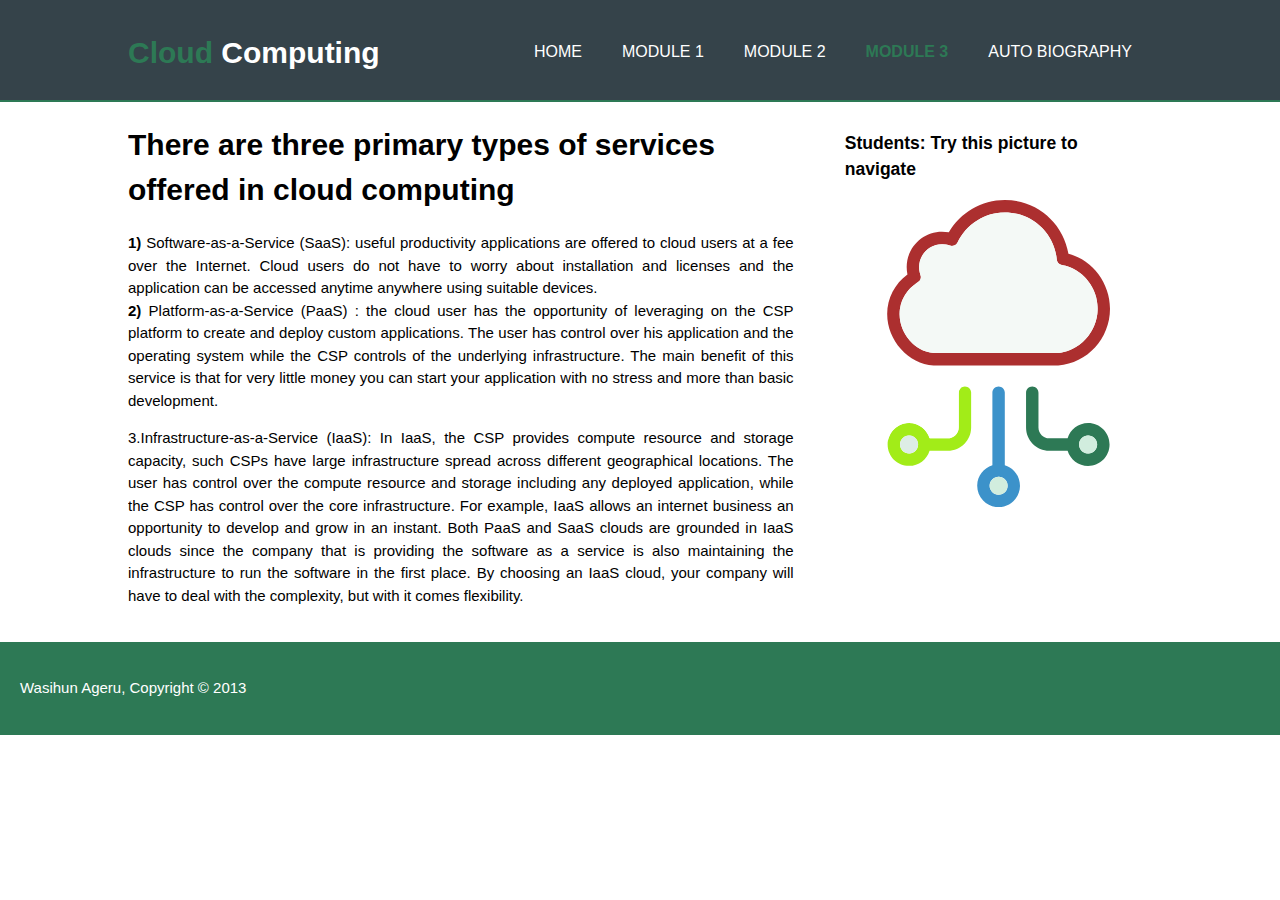
<file: Module 3.html>
<html>
<head> 
    <title >Cloud Computing | Module 3 </title>
    <meta name = "viewport" content = "width=device-width">
    <link rel="stylesheet" href="./CssFiles/Module 3.css">
</head>
<body>
    <header>
        <div class = "container">
            <div id = "MyName">
                <h1> <span class = "Bold"> Cloud </span> Computing </h1> 
            </div>
            <nav>
                <ul>
                    <li> <a href="index.html">Home</li> 
                        <li ><a  href = "Module 1.html">  Module 1  </a></li>
                        <li> <a href = "Module 2.html"> Module 2 </a> </li>
                        <li class = "page"> <a  href = "Module 3.html"> Module 3  </a></li>
                        <li> <a  href = "Auto Biography.html">Auto Biography </a> </li>                       
                </ul>
            </nav>
        </div>
    </header>

      <section id = "Notes">
        <div class="container">
            <article id = "Column1">
                <h1 class = "Discription"> There are three primary types of services offered in cloud computing  </h1>
            <p><strong> 1) </strong> Software-as-a-Service (SaaS):  useful productivity applications are offered to cloud users at a fee 
                over the Internet. Cloud users do not have to worry about installation and licenses and the application 
                can be accessed anytime anywhere using suitable devices. 
                <br><strong> 2) </strong> 	Platform-as-a-Service (PaaS) : the cloud user has the opportunity of leveraging on the CSP platform to create and deploy custom applications. 
                 The user has control over his application and the operating system while the CSP controls of the underlying infrastructure. 
                 The main benefit of this service is that for very little money you can start your application with no stress and more than basic development. 
                <br><p> 3.Infrastructure-as-a-Service (IaaS): In IaaS, the CSP provides compute resource and storage capacity, such CSPs
                have large infrastructure spread across different geographical locations. The user has control over the compute resource
                and storage including any deployed application, while the CSP has control over the core infrastructure. 
                For example, IaaS allows an internet business an opportunity to develop and grow in an instant. Both PaaS and SaaS clouds are
                grounded in IaaS clouds since the company that is providing the software as a service is also maintaining the infrastructure 
                to run the software in the first place.  By choosing an IaaS cloud, your company will have to deal with the complexity,
                 but with it comes flexibility.</p>
            </p>
            </article>

        <aside id="Column2">
            <h3> Students: Try this picture to navigate </h3>
            <svg version="1.1" id="Layer_1" xmlns="http://www.w3.org/2000/svg" xmlns:xlink="http://www.w3.org/1999/xlink" x="0px" y="0px"
            viewBox="0 0 490 490" style="enable-background:new 0 0 490 490;" xml:space="preserve">
       <style type="text/css">
           .st0{fill:#AC2F2F;}
           .st1{fill:#3C92CA;}
           .st2{fill:#A2EC18;}
           .st3{fill:#2D7955;}
           .st4{fill:#F4F9F6;}
           .st5{fill:#DDEDE5;}
           .st6{fill:#D1EDDE;}
           .st7{fill:#FFFFFF;}
       </style>
       <g>
           <g>
               <a xLink:href = "index.html" xLink:title = "HOME">
               <path class="st0" d="M340.2,263.8c46.3-3.3,82.5-42.9,82.5-90.3c0-41.2-28-77.7-66.3-87.8C348.2,36.4,305.8,0,254.9,0
                   c-36.9,0-71.1,20-89.3,51.6c-3.5-0.7-7.2-1-10.8-1c-31.1,0-56.4,25.3-56.4,56.4c0,4,0.4,7.9,1.2,11.7
                   c-20.1,14.6-32.3,38.2-32.3,63.2c0,42.2,33.9,79.8,74,82c0.2,0,0.4,0,0.6,0h197.7C339.7,263.9,340,263.9,340.2,263.8z
                    M142.1,244.1c-29.9-1.8-55-30.2-55-62.2c0-20.7,11.1-40,29-50.4c4.2-2.4,6-7.5,4.3-12c-1.5-3.9-2.2-8.1-2.2-12.5
                   c0-20.2,16.4-36.6,36.6-36.6c4.3,0,8.5,0.7,12.5,2.2c4.8,1.8,10.2-0.4,12.4-5.1c13.6-29,43.2-47.7,75.3-47.7
                   c43.1,0,78.7,32.3,82.8,75.1c0.4,4.5,3.8,8.1,8.2,8.8c32.5,5.6,57,35.6,57,69.8c0,36.3-28.6,67.9-63.8,70.6H142.1z"/></a>
       
                   <a xLink:href = "Module 2.html" xLink:title = "Module 2">
                   <path class="st1" d="M245,297.3c-5.5,0-9.9,4.4-9.9,9.9v116c-13.7,4.2-23.9,16.9-24.2,31.8c-0.2,9.1,3.1,17.8,9.4,24.4
                   c6.3,6.6,14.8,10.4,23.9,10.6h0.8l0,0c18.4,0,33.7-15,34.1-33.3c0.2-9.1-3.1-17.8-9.4-24.4c-4.1-4.3-9.2-7.4-14.8-9.1v-116
                   C254.9,301.7,250.5,297.3,245,297.3z M255.4,446c2.6,2.8,4.1,6.4,4,10.2c-0.2,7.7-6.6,14-14.3,14h-0.4c-3.8-0.1-7.4-1.7-10-4.4
                   c-2.6-2.8-4.1-6.4-4-10.2c0.2-7.7,6.6-14,14.3-14h0.4C249.2,441.6,252.7,443.2,255.4,446z"/></a>
               
               <a xLink:href = "Module 1.html" xLink:title = "Module 1">    
               <path class="st2" d="M181.4,307.2v55.5c0,9.6-7.8,17.3-17.3,17.3h-29.2c-4.3-14-17.3-24.3-32.7-24.3C83.4,355.7,68,371,68,389.9
                   s15.3,34.2,34.2,34.2c15.4,0,28.4-10.2,32.7-24.3h29.2c20.5,0,37.1-16.7,37.1-37.1v-55.5c0-5.5-4.4-9.9-9.9-9.9
                   C185.9,297.3,181.4,301.7,181.4,307.2z M102.2,404.3c-7.9,0-14.4-6.4-14.4-14.4s6.4-14.4,14.4-14.4c7.9,0,14.4,6.4,14.4,14.4
                   S110.2,404.3,102.2,404.3z"/></a>
       
               <a xLink:href = "Module 3.html" xLink:title = "Module 3">
               <path class="st3" d="M325.9,399.9h29.2c4.3,14,17.3,24.3,32.7,24.3c18.8,0,34.2-15.3,34.2-34.2s-15.3-34.2-34.2-34.2
                   c-15.4,0-28.4,10.2-32.7,24.3h-29.2c-9.6,0-17.3-7.8-17.3-17.3v-55.5c0-5.5-4.4-9.9-9.9-9.9s-9.9,4.4-9.9,9.9v55.5
                   C288.8,383.2,305.4,399.9,325.9,399.9z M387.8,375.6c7.9,0,14.4,6.4,14.4,14.4s-6.4,14.4-14.4,14.4s-14.4-6.4-14.4-14.4
                   S379.8,375.6,387.8,375.6z"/></a>
           </g>
       </g>
       <g>
           <g>
               <a xLink:href = "index.html" xLink:title = "HOME">
               <polygon class="st4" points="119.5,128.3 120.6,125.9 121,123.5 121,122.4 119.7,117.6 118.4,111.3 118.3,104.9 119.4,97.8 
               121,93.3 123.5,88 127.4,82.8 131.7,78.6 135.1,76.2 139.5,73.8 145.5,71.6 149.5,70.8 154.8,70.4 160.2,70.8 163.7,71.5 
               167.3,72.6 170.3,73.2 172.1,73.1 173.5,72.8 175.8,71.8 177.6,70.4 179.3,68.3 181.5,63.9 184.4,58.9 187.6,54.1 191,49.7 
               195.6,44.7 200.7,40 207.1,35 216.1,29.5 221.5,26.9 228.6,24.1 232.5,22.9 237.7,21.6 243.8,20.6 248.1,20.1 252.7,19.8 
               259.1,19.9 266.3,20.6 271.9,21.5 275.9,22.4 280.5,23.7 286.2,25.8 289.8,27.3 293.8,29.3 298.9,32.2 304.5,36 309.2,39.7 
               314,44.2 317.1,47.4 319.8,50.6 323.2,55.1 325.9,59.3 328.6,64 331.4,69.8 333.8,76.1 335.7,82.4 336.6,86.6 337.4,91.3 
               337.8,94.9 338.2,96.8 339,98.8 340.5,100.8 342.3,102.3 345.4,103.6 348.9,104.3 351.6,104.9 356.8,106.6 360.9,108.2 364.2,109.7 
               368.2,111.9 371.5,114 375,116.5 378.1,119 381.8,122.5 384.9,125.8 388.6,130.3 391.8,134.9 394.5,139.7 397,144.8 398.9,149.7 
               400.6,154.9 401.2,157.8 402.4,164.6 402.9,170.8 402.9,176.2 402.4,182.5 401.4,188.3 399.5,195.2 397,201.9 393.1,209.4 
               387.5,217.6 383.1,222.7 378.3,227.3 373.5,231.1 367.7,235 360.7,238.6 354.1,241.1 349,242.6 344.4,243.5 341.5,244.1 
               337.7,244.1 331.6,244.1 321.8,244.1 313.1,244.1 303.1,244.1 291.7,244.1 278.4,244.1 265.8,244.1 245.9,244.1 225.3,244.1 
               157.9,244.1 141.4,244 135.4,243.2 129.6,241.7 123.6,239.5 118.7,236.9 114.8,234.5 109.6,230.4 103.5,224.4 98.8,218.5 96,214.1 
               92.6,207.4 91,203.5 89.3,198.3 88.1,193.1 87.5,188.5 87.1,183 87.1,177.5 87.9,172.3 89.1,166.7 90.7,161.7 93.3,155.8 
               96.1,150.8 100.8,144.4 104.5,140.3 109.2,136.2 113.4,132.9 "/></a>
       
               <a xLink:href = "Module 1.html" xLink:title = "Module 1">
           <polygon class="st5" points="90.4,398.1 91.7,399.7 92.8,400.8 94.3,401.9 96.1,402.9 99.2,404 102.2,404.3 103.9,404.2 
               105.6,403.9 107.3,403.4 108.6,402.8 110.3,401.9 111.6,400.8 112.9,399.6 114,398.2 115,396.6 115.8,394.8 116.1,393.5 
               116.4,392.1 116.6,390.6 116.6,388.9 116.4,387.3 116,385.6 115.4,384.2 114.6,382.6 113.7,381.2 112.5,379.9 111.3,378.7 
               110.2,377.9 108.8,377.1 106.7,376.2 104.7,375.7 102.2,375.5 100.4,375.6 98.7,375.9 96.8,376.6 95.7,377 94.1,378 92.7,379.1 
               91.3,380.5 90.4,381.6 89.6,382.8 89,384.2 88.5,385.5 88.2,386.6 88,387.8 87.8,389.2 87.8,390.6 87.9,391.9 88.3,393.5 
               88.7,394.9 89.1,395.9 89.7,397 89.9,397.4 "/></a>
               <a xLink:href = "Module 2.html" xLink:title = "Module 2"> 
           <polygon class="st6" points="230.7,456.4 230.8,457.8 231.1,459.4 231.5,460.7 232.2,462.2 233.2,463.9 234,465 235,466.1 
               236.7,467.5 238.7,468.7 240.6,469.5 243,470.1 244.7,470.2 247.7,469.9 249.8,469.4 251.7,468.6 252.8,467.9 254,467 255.1,466 
               256.5,464.4 257.7,462.7 258.7,460.3 259.2,458.3 259.3,457.2 259.4,456.2 259.4,455.3 259.2,453.6 258.9,452.2 258.5,450.8 
               257.9,449.6 256.9,447.9 255.8,446.5 254.4,445.1 253.1,444 251.9,443.3 250.6,442.7 249.1,442.1 247.8,441.8 245.8,441.6 
               244.3,441.6 242.8,441.8 241.2,442.1 239.4,442.8 238.1,443.4 236.7,444.3 235.1,445.7 234,446.8 233.2,447.8 232.7,448.7 
               232.3,449.4 231.8,450.4 231.4,451.5 231.2,452.1 231.1,452.8 230.9,453.6 230.8,454.3 230.7,455 230.7,455.7 "/>
           </a>
               <a xLink:href = "Module 3.html" xLink:title = "Module 3">
               <polyline class="st6" points="374.7,396 376,398.2 376.8,399.3 378.4,401 380,402.1 382.4,403.4 385.3,404.2 388.8,404.4 
               391.7,403.9 393.8,403.1 396,401.9 397.7,400.5 399.2,398.8 400.2,397.3 401.1,395.6 401.8,393.4 402.1,391.6 402.2,389.6 
               402,387.4 401.5,385.6 400.9,384 400.1,382.5 398.9,380.9 398,379.8 397,379 395.6,377.9 394.5,377.3 392.4,376.4 390.6,375.9 
               389.1,375.6 387.8,375.6 386.4,375.7 384.6,375.9 383,376.4 381.3,377.1 379.7,378.1 378.2,379.2 376.9,380.5 376,381.6 
               375.3,382.9 374.9,383.6 374.4,384.6 374,385.8 373.7,386.9 373.5,388.2 373.4,389.6 373.4,390.6 373.5,391.8 373.7,393.1 
               374.1,394.3 374.3,395.2 "/></a>
           <a xLink:href = "Module 1.html" xLink:title = "Module 1">
           <polygon class="st7" points="134.7,379.5 135.8,380 144.9,380 154.3,380 160.4,380 166.6,380 169.9,379 173.9,376.9 177.8,373.2 
               180.1,369.4 181.1,365.8 181.4,361.6 181.4,357 181.4,351.5 181.4,345.7 181.4,338.7 181.4,309.6 181.8,304.6 183.1,301.7 
               185,299.6 68,299.6 68,384.6 68.2,386.2 69.1,381.3 72.6,372.9 75.6,368.5 81.3,362.9 87.8,358.9 90.5,357.8 94.1,356.7 97.9,356 
               102.2,355.7 108.8,356.3 114.2,357.9 117.8,359.5 123.6,363.3 128.5,368.2 130.7,371.2 133.5,376.2 "/>
           <a xLink:href = "Module 3.html" xLink:title = "Module 3">
           <polygon class="st7" points="355.2,379.2 354.2,379.7 345,379.7 335.6,379.7 329.5,379.7 323.3,379.7 320,378.7 315.9,376.6 
               312.1,372.9 309.8,369.1 308.8,365.6 308.5,361.4 308.5,356.8 308.5,351.3 308.5,345.5 308.5,338.6 308.5,309.6 308.1,304.6 
               306.8,301.7 304.9,299.6 422,299.6 422,384.2 421.8,385.8 420.9,380.9 417.4,372.6 414.4,368.2 408.7,362.6 402.2,358.7 
               399.4,357.5 395.9,356.4 392.1,355.8 387.8,355.5 381.2,356.1 375.7,357.7 372.1,359.3 366.3,363.1 361.4,367.9 359.2,370.9 
               356.4,375.9 "/></a>
           <a xLink:href = "Module 2.html" xLink:title = "Module 2">
           <polygon class="st7" points="235.1,422.5 235.1,423.2 232.5,424.1 229.5,425.5 226.1,427.5 222.8,430 220,432.7 217.4,435.8 
               215.2,439.3 212.9,444.3 211.9,447.6 211.3,450.8 210.9,455.9 210.9,297.4 235.1,297.3 242.6,297.3 240.5,298.4 238.6,299.6 
               237.1,301.2 236,303.1 235.4,304.7 235.1,306.6 235.1,307.7 235.1,309.4 235.1,312.6 "/>
           <a xLink:href = "Module 2.html" xLink:title = "Module 2">
           <polygon class="st7" points="255.1,422.5 255.1,423.2 257.7,424.1 260.7,425.5 264.1,427.5 267.3,430 270.1,432.7 272.7,435.8 
               274.9,439.3 277.1,444.3 278.1,447.6 278.8,450.8 279.1,455.9 279.1,297.4 255.1,297.3 247.7,297.3 249.8,298.4 251.7,299.6 
               253.2,301.2 254.3,303.1 254.8,304.7 255.1,306.6 255.1,307.7 255.1,309.4 255.1,312.6 "/></a>
           </g>
       </g>   
       </svg>
        </aside>
    </div>
    </section>

      <footer>
        <p> Wasihun Ageru, Copyright &copy; 2013</p>
    </footer>
    
</body>
</html>
</file>
<file: CssFiles/index.css>
body {
    font-family: 'Franklin Gothic Medium', 'Arial Narrow', Arial, sans-serif;
    font-size: 15px;
    line-height: 1.5;
    padding: 0;
    margin: 0;
    background-color: #ffffff;
}
.button_1{
    height: 38px;
    background: #e84916;
    border:0;
    padding-left: 20px;
    padding-right: 20px;
    color: #ffffff;
}
.container{
     width: 80%;
     margin: auto;
     overflow: hidden;
}
header {
    background: #35434a;
    color: #ffffff;
    padding-top: 30px;
    min-height: 70px;   
    border-bottom: #773030 2px solid;
   
}
p{
    text-align: justify;
}

header a{
    color: #ffffff;
    text-decoration: none;
    text-transform: uppercase;
    font-size: 16px;
}
header ul{
    margin: 0;
    padding: 0;
}
header li{
    float: left;
    display: inline;
    padding: 0 20px 0 20px;
}
header #MyName{
    float: left; 
}

header #MyName h1{
    margin: 0;
}
header nav{
    float: right;
    margin-top: 10px;
}
header .Bold, header .page a{
    color:#ac2f2f;
    font-weight: bolder;
}
header a:hover{
    color: #cccccc;
    font-weight: bold;
}

#UserEmail{
    padding: 15px;
    color: #ffffff;
    background: #35424a;
    border-bottom: #773030 2px solid;
}
#UserEmail h1{
    float: left;
}
#UserEmail form {
    float: right;
    margin-top: 15px;
}
#UserEmail input[type="email"]{
    padding: 4px;
    height: 38px;
    width: 250px;
}


footer {
    padding: 20px;
    margin-top: 20px;
    color: #ffffff;
    background-color: #ac2f2f;
    text-align: center;
}

aside#Column2{
    float: right;
    width: 30%;
    margin-top: 10px;
}

article#Column1{
    float: left;
    width: 65%;
}
</file>
<file: CssFiles/Auto Biography.css>
body {
    font-family: 'Franklin Gothic Medium', 'Arial Narrow', Arial, sans-serif;
    font-size: 15px;
    line-height: 1.5;
    padding: 0;
    margin: 0;
    background-color: #f4f4f4;
}
.button_1{
    height: 38px;
    background: #e84916;
    border:0;
    padding-left: 20px;
    padding-right: 20px;
    color: #ffffff;
}
p{
    text-align: justify;
}

header {
    background: #35434a;
    color: #ffffff;
    padding-top: 30px;
    min-height: 70px;   
    border-bottom: #57542b 2px solid;
    border-top: #57542b 2px solid;
}

.container{
    width: 80%;
    margin: auto;
    overflow: hidden;
}

header a{
    color: #ffffff;
    text-decoration: none;
    text-transform: uppercase;
    font-size: 16px;
}
header ul{
    margin: 0;
    padding: 0;
}
header li{
    float: left;
    display: inline;
    padding: 0 20px 0 20px;
}
header #MyName{
    float: left; 
}

header #MyName h1{
    margin: 0;
}
header nav{
    float: right;
    margin-top: 10px;
}
header .Bold, header .Page a{
    color:#00a2ff;
    font-weight: bolder;
}
header a:hover{
    color: #cccccc;
    font-weight: bold;
}
#UserEmail{
    padding: 15px;
    color: #ffffff;
    background: #35424a;
    border-bottom: #57542b 2px solid;
}
#UserEmail h1{
    float: left;
}
#UserEmail form {
    float: right;
    margin-top: 15px;
}
#UserEmail input[type="email"]{
    padding: 4px;
    height: 38px;
    width: 250px;
}
aside#Column2{
    float: right;
    width: 30%;
    margin-top: 10px;
}
article#Column1{
    float: left;
    width: 65%;
}

footer {
    padding: 20px;
    margin-top: 20px;
    color: #ffffff;
    background-color: #57542b;
    text-align: center;
}
</file>
<file: CssFiles/Module 1.css>
body {
    font-family: 'Franklin Gothic Medium', 'Arial Narrow', Arial, sans-serif;
    font-size: 15px;
    line-height: 1.5;
    padding: 0;
    margin: 0;
    background-color: #ffffff;
}
.button_1{
    height: 38px;
    background: #e84916;
    border:0;
    padding-left: 20px;
    padding-right: 20px;
    color: #ffffff;
}
.container{
     width: 80%;
     margin: auto;
     overflow: hidden;
}
header {
    background: #35434a;
    color: #ffffff;
    padding-top: 30px;
    min-height: 70px;   
    border-bottom: #812749 2px solid;
}

header a{
    color: #ffffff;
    text-decoration: none;
    text-transform: uppercase;
    font-size: 16px;
}
header ul{
    margin: 0;
    padding: 0;
}
header li{
    float: left;
    display: inline;
    padding: 0 20px 0 20px;
}
header #MyName{
    float: left; 
}

header #MyName h1{
    margin: 0;
}
header nav{
    float: right;
    margin-top: 10px;
}
header .Bold, header .Page a{
    color:#9fd43b;
    font-weight: bolder;
}
header a:hover{
    color: #cccccc;
    font-weight: bold;
}
aside#Column2{
    float: right;
    width: 30%;
    margin-top: 10px;
}
article#Column1{
    float: left;
    width: 65%;
}
footer {
    padding: 20px;
    margin-top: 20px;
    color: #ffffff;
    background-color:  #95b856;
    text-align: center;
}
p{
    text-align: justify;
}
</file>
<file: CssFiles/Module 2.css>
body {
    font-family: 'Franklin Gothic Medium', 'Arial Narrow', Arial, sans-serif;
    font-size: 15px;
    line-height: 1.5;
    padding: 0;
    margin: 0;
    background-color: #ffffff;
}

header {
    background: #35434a;
    color: #ffffff;
    padding-top: 30px;
    min-height: 70px;   
    border-bottom: #413679 2px solid;
}
.container{
    width: 80%;
    margin: auto;
    overflow: hidden;
}
p{
    text-align: justify;
}

header a{
    color: #ffffff;
    text-decoration: none;
    text-transform: uppercase;
    font-size: 16px;
}
header ul{
    margin: 0;
    padding: 0;
}
header li{
    float: left;
    display: inline;
    padding: 0 20px 0 20px;
}
header #MyName{
    float: left; 
}

header #MyName h1{
    margin: 0;
}
header nav{
    float: right;
    margin-top: 10px;
}
header .Bold, header .Page a{
    color:#3C92CA;
    font-weight: bolder;
}
header a:hover{
    color: #cccccc;
    font-weight: bold;
}
aside#Column2{
    float: right;
    width: 30%;
    margin-top: 10px;
}

article#Column1{
    float: left;
    width: 65%;
}
footer {
    padding: 20px;
    margin-top: 20px;
    color: #ffffff;
    background-color: #3C92CA;
    text-align: center;
}
li a{
    color: #000000;
    text-decoration: none;
    text-transform: uppercase;
    font-size: 16px;
}
</file>
<file: CssFiles/Module 3.css>
body {
    font-family: 'Franklin Gothic Medium', 'Arial Narrow', Arial, sans-serif;
    font-size: 15px;
    line-height: 1.5;
    padding: 0;
    margin: 0;
    background-color: #ffffff;
}
.button_1{
    height: 38px;
    background: #e84916;
    border:0;
    padding-left: 20px;
    padding-right: 20px;
    color: #ffffff;
}
.container{
     width: 80%;
     margin: auto;
     overflow: hidden;
}
header {
    background: #35434a;
    color: #ffffff;
    padding-top: 30px;
    min-height: 70px;   
    border-bottom: #2d7955 2px solid;
   
}

header a{
    color: #ffffff;
    text-decoration: none;
    text-transform: uppercase;
    font-size: 16px;
}
header ul{
    margin: 0;
    padding: 0;
}
p{
    text-align: justify;
}
header li{
    float: left;
    display: inline;
    padding: 0 20px 0 20px;
}
header #MyName{
    float: left; 
}

header #MyName h1{
    margin: 0;
}
header nav{
    float: right;
    margin-top: 10px;
}
header .Bold, header .Page a{
    color:#2d7955;
    font-weight: bolder;
}
header a:hover{
    color: #cccccc;
    font-weight: bold;
}

aside#Column2{
    float: right;
    width: 30%;
    margin-top: 10px;
}
article#Column1{
    float: left;
    width: 65%;
}
footer {
    padding: 20px;
    margin-top: 20px;
    color: #ffffff;
    background-color:  #2d7955;
    text-align: center;
}
</file>
